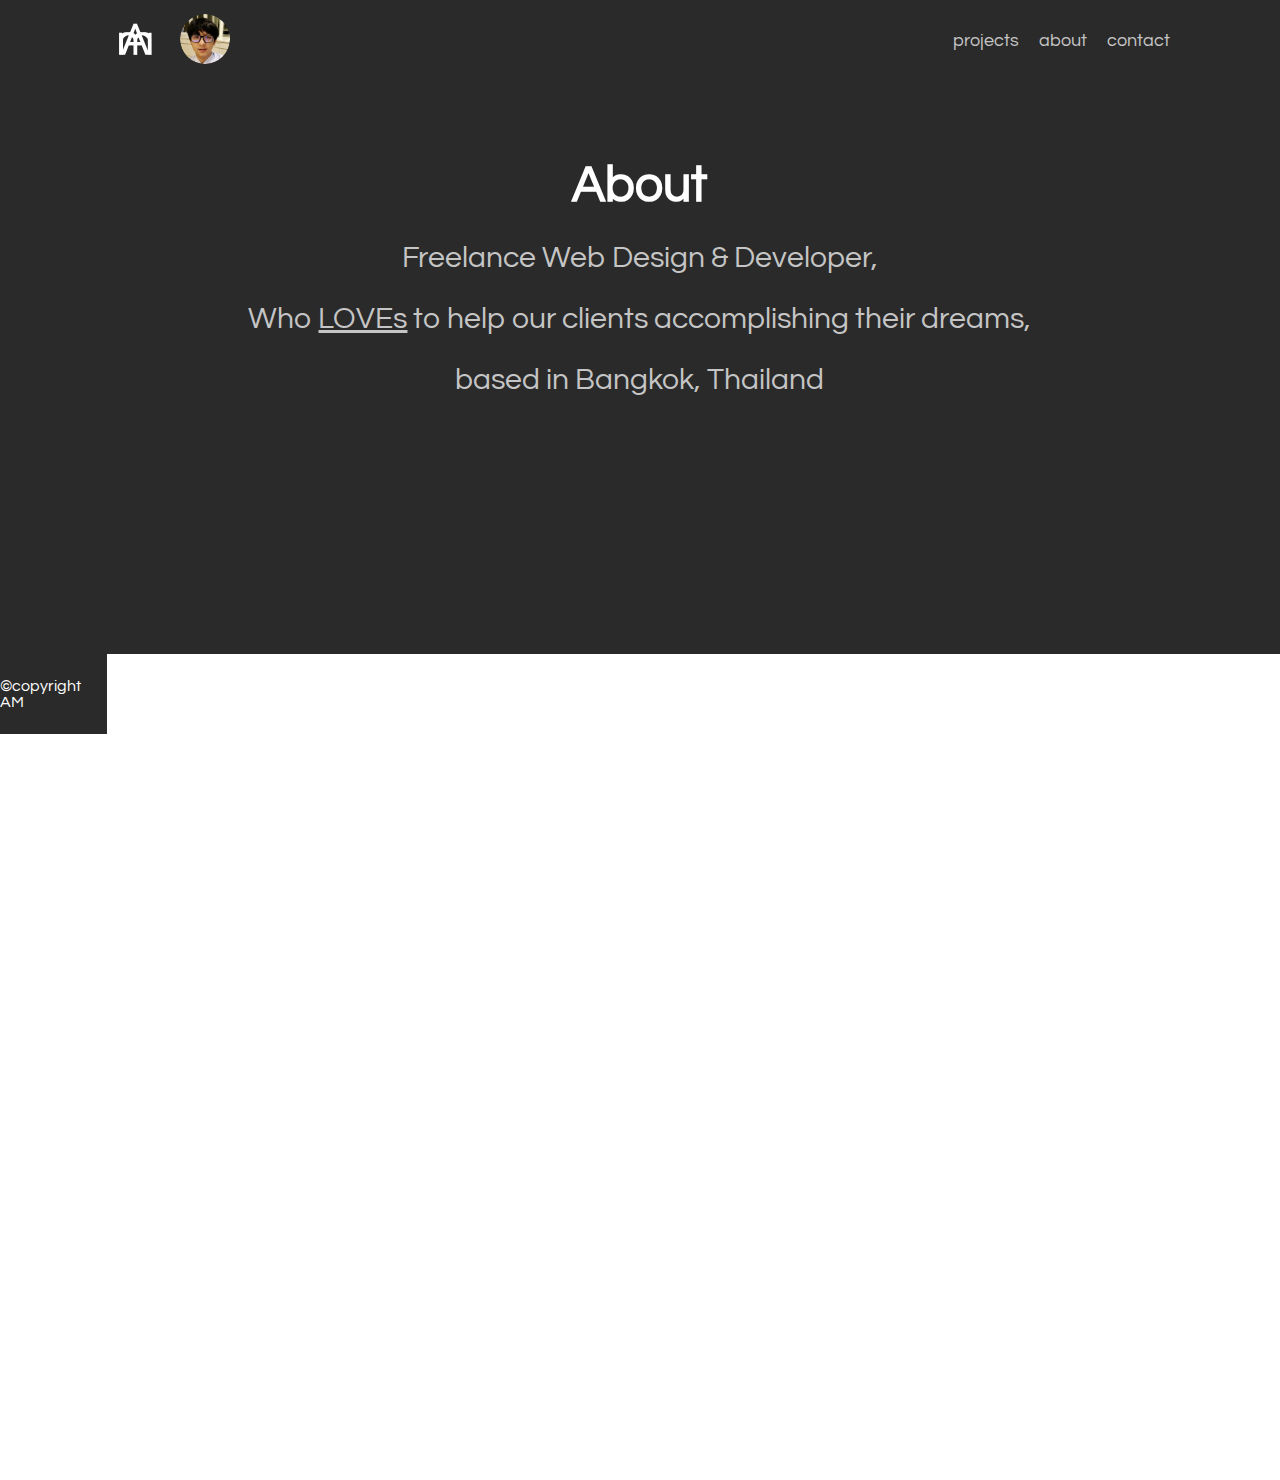
<file: about.html>
<!DOCTYPE html>
<html>
  <head>
    <meta charset="UTF-8">
    <meta name="viewport" content="width=device-width, initial-scale=1.0">
    <link href="https://fonts.googleapis.com/css2?family=Questrial&display=swap" rel="stylesheet">
    <link rel="stylesheet" href="resources\css\style.css" type="text/css">
    <title>about</title>
  </head>
  <body>
      <!-- Navigation Bar-->
      <nav>
          <div class="my-logo">
            <div class="logo">
                <a href="index.html"><img src="resources\images\white-logo.png"></a>
            </div>
            <div class="logo">
                <a href="#"><img src="resources\images\profil.png"></a>
            </div>
          </div>
          <ul>
              <li><a href="project.html">projects</a></li>
              <li><a href="about.html">about</a></li>
              <li><a href="#">contact</a></li>
          </ul>
      </nav>

      <!-- Banner -->
      <div class="banner-container">
        <div class="upper">
            <h1>About</h1>
            <p>Freelance Web Design & Developer,</p>
            <p>Who <u>LOVEs</u> to help our clients accomplishing their dreams,</p>
            <p>based in Bangkok, Thailand</p>
        </div>
    
      <footer>
          <p>&copy;copyright AM</p>
      </footer>
    <script src="#">
    </script>
  </body>
</html>
</file>
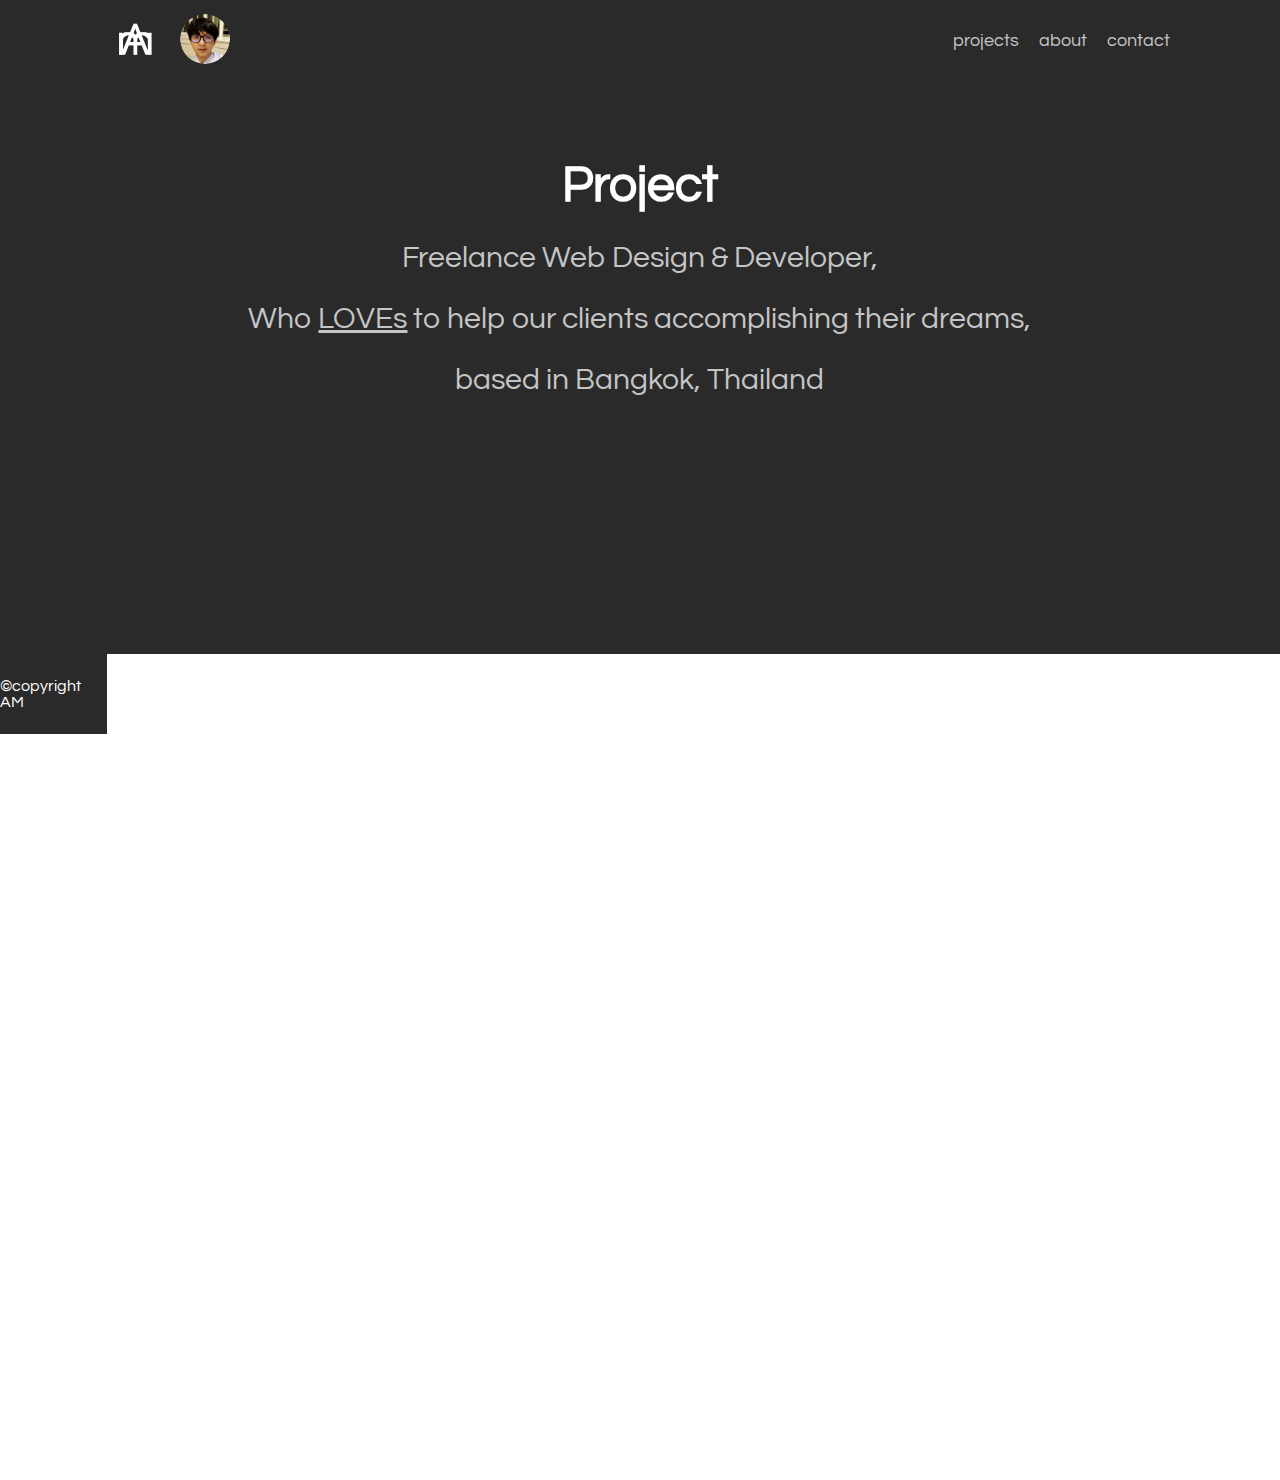
<file: project.html>
<!DOCTYPE html>
<html>
  <head>
    <meta charset="UTF-8">
    <meta name="viewport" content="width=device-width, initial-scale=1.0">
    <link href="https://fonts.googleapis.com/css2?family=Questrial&display=swap" rel="stylesheet">
    <link rel="stylesheet" href="resources\css\style.css" type="text/css">
    <title>project</title>
  </head>
  <body>
      <!-- Navigation Bar-->
      <nav>
          <div class="my-logo">
            <div class="logo">
                <a href="index.html"><img src="resources\images\white-logo.png"></a>
            </div>
            <div class="logo">
                <a href="#"><img src="resources\images\profil.png"></a>
            </div>
          </div>
          <ul>
              <li><a href="project.html">projects</a></li>
              <li><a href="about.html">about</a></li>
              <li><a href="#">contact</a></li>
          </ul>
      </nav>

      <!-- Banner -->
      <div class="banner-container">
        <div class="upper">
            <h1>Project</h1>
            <p>Freelance Web Design & Developer,</p>
            <p>Who <u>LOVEs</u> to help our clients accomplishing their dreams,</p>
            <p>based in Bangkok, Thailand</p>
        </div>
    
      <footer>
          <p>&copy;copyright AM</p>
      </footer>
    <script src="#">
    </script>
  </body>
</html>
</file>
